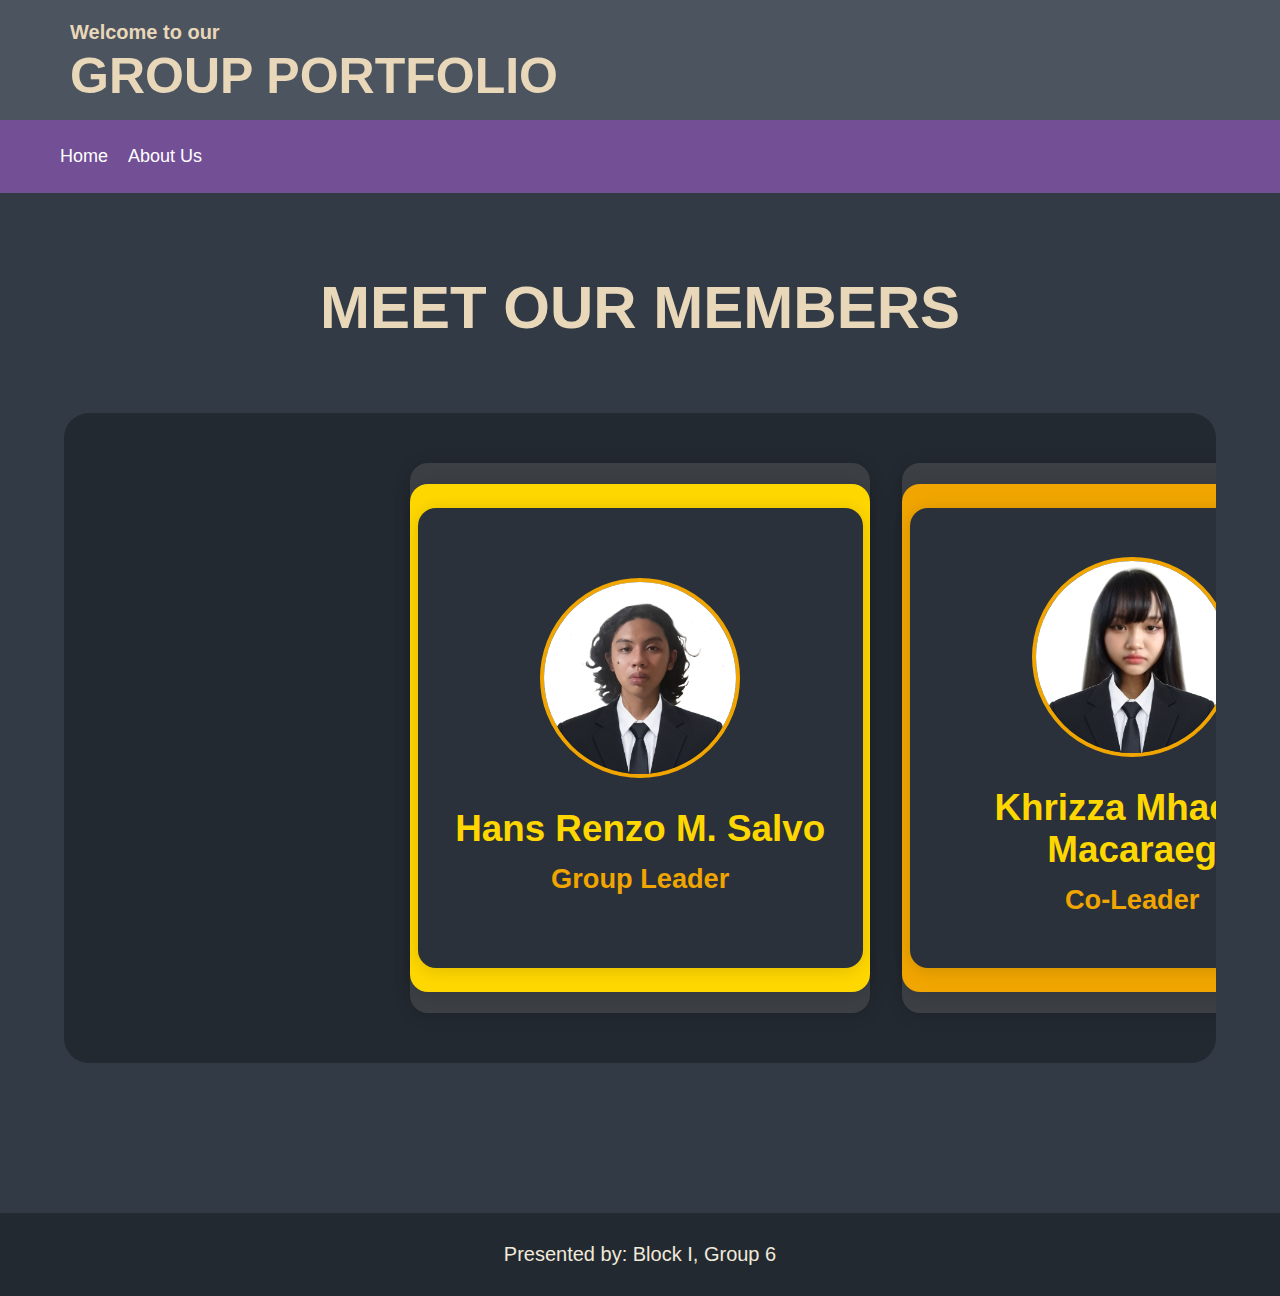
<file: index.html>
<!DOCTYPE html>
	<head>
		<meta charset="UTF-8">
    	<meta name="viewport" content="width=device-width, initial-scale=1.0">
		<title>Our Team Portfolio</title>
		<link rel="stylesheet" href="Hans.css">
	</head>
	<body>

		<script>
  			document.addEventListener("DOMContentLoaded", function() {
    			const scroller = document.querySelector('.member-scroll');
    			if(scroller) {
      				scroller.addEventListener('wheel', function(e) {
        				if (e.deltaY === 0) return;
        				e.preventDefault();
        				scroller.scrollBy({
          				left: e.deltaY,
          				behavior: 'smooth'
        			});
      			}, { passive: false });
    		}
  		});
	</script>	

		<div class="header">
			<h1 id="header1">Welcome to our</h1>
			<h1 id="header2">GROUP PORTFOLIO</h1>

		</div>
				<nav class="navbar">
					<ul>
						<a href="index.html">Home</a>
						<a href="aboutus.html">About Us</a>
					</ul>
				</nav>
		<div class="meetourmembers">
			<h1>MEET OUR MEMBERS</h1>
		</div>
		
		<div class="mainbody">
  			<div class="member-scroll">
  				<div class="spacer"></div>
  				<a class="member-card-link" href="individual-portfolio-Salvo.html">
    				<div class="member-card" id="leader">
    					<div class="member-card2" id="leader2">
    						<img src="Hans Renzo Salvo.png" alt="Hans Renzo M. Salvo" class="member-photo">
    						<h1>Hans Renzo M. Salvo</h1>
  							<h2>Group Leader</h2>
  						</div>
    				</div>
    			</a>
    			<a class="member-card-link" href="individual-portfolio-Macaraeg.html">
    				<div class="member-card" id="coleader">
    					<div class="member-card2" id="coleader2">
    						<img src="Khrizza Mhae Macaraeg.png"alt="Khrizza Mhae P. Macaraeg.html" class="member-photo">
    						<h1>Khrizza Mhae P. Macaraeg</h1>
  							<h2>Co-Leader</h2>
  						</div>
    				</div>
    			</a>
    			<a class="member-card-link" href="individual-portfolio-Eleazar.html">
    				<div class="member-card">
    					<div class="member-card2">
    						<img src="Mark Joseph Eleazar.png" alt="Mark Joseph P. Eleazar" class="member-photo">
    						<h1>Mark Joseph P. Eleazar</h1>
  							<h2>Member</h2>
  						</div>
    				</div>
    			</a>
    			<a class="member-card-link" href="individual-portfolio-Galvez.html">
    				<div class="member-card">
    					<div class="member-card2">
    						<img src="Jerome Galvez.png" alt="Jerome M. Galvez" class="member-photo">
    						<h1>Jerome M. Galvez</h1>
  							<h2>Member</h2>
  						</div>
    				</div>
    			</a>
    			<a class="member-card-link" href="individual-portfolio-Riolada.html">
    				<div class="member-card">
    					<div class="member-card2">
    						<img src="Peter John Riolada.png" alt="Peter John S. Riolada" class="member-photo">
    						<h1>Peter John S. Riolada</h1>
  							<h2>Member</h2>
  						</div>
    				</div>
    			</a>
    			<div class="spacer"></div>
  			</div>
		</div>

		<div class="bottomheader">
			<p>Presented by: Block I, Group 6</p>
		</div>

	</body>
</file>
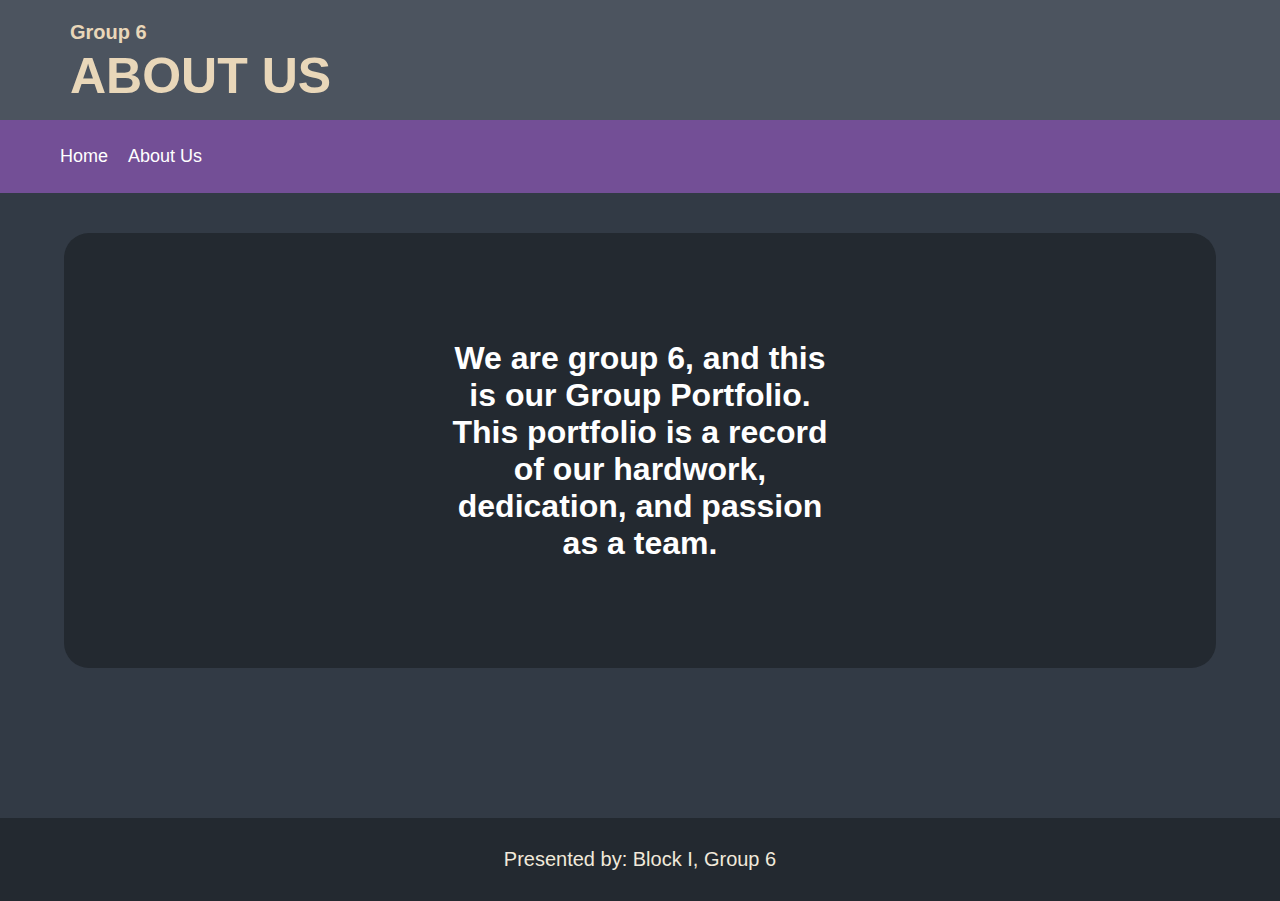
<file: aboutus.html>
<!DOCTYPE html>
	<head>
		<meta charset="UTF-8">
    	<meta name="viewport" content="width=device-width, initial-scale=1.0">
		<title>Jerome's Portfolio</title>
		<link rel="stylesheet" href="Hans.css">
	</head>
	<body>
		<div class="header">
			<h1 id="header1">Group 6</h1>
			<h1 id="header2">ABOUT US</h1>
		</div>
<nav class="navbar">
	<ul>
		<a href="index.html">Home</a>
		<a href="aboutus.html">About Us</a>
	</ul>
</nav>
		<div class="mainbodyaboutus">
		
			<div class="aboutus-details">
				<h2>We are group 6, and this is our Group Portfolio. This portfolio is a record of our hardwork, dedication, and passion as a team.</h2>
		</div>
        </div>
        <div class="bottomheader">
			<p>Presented by: Block I, Group 6</p>
		</div>
</file>
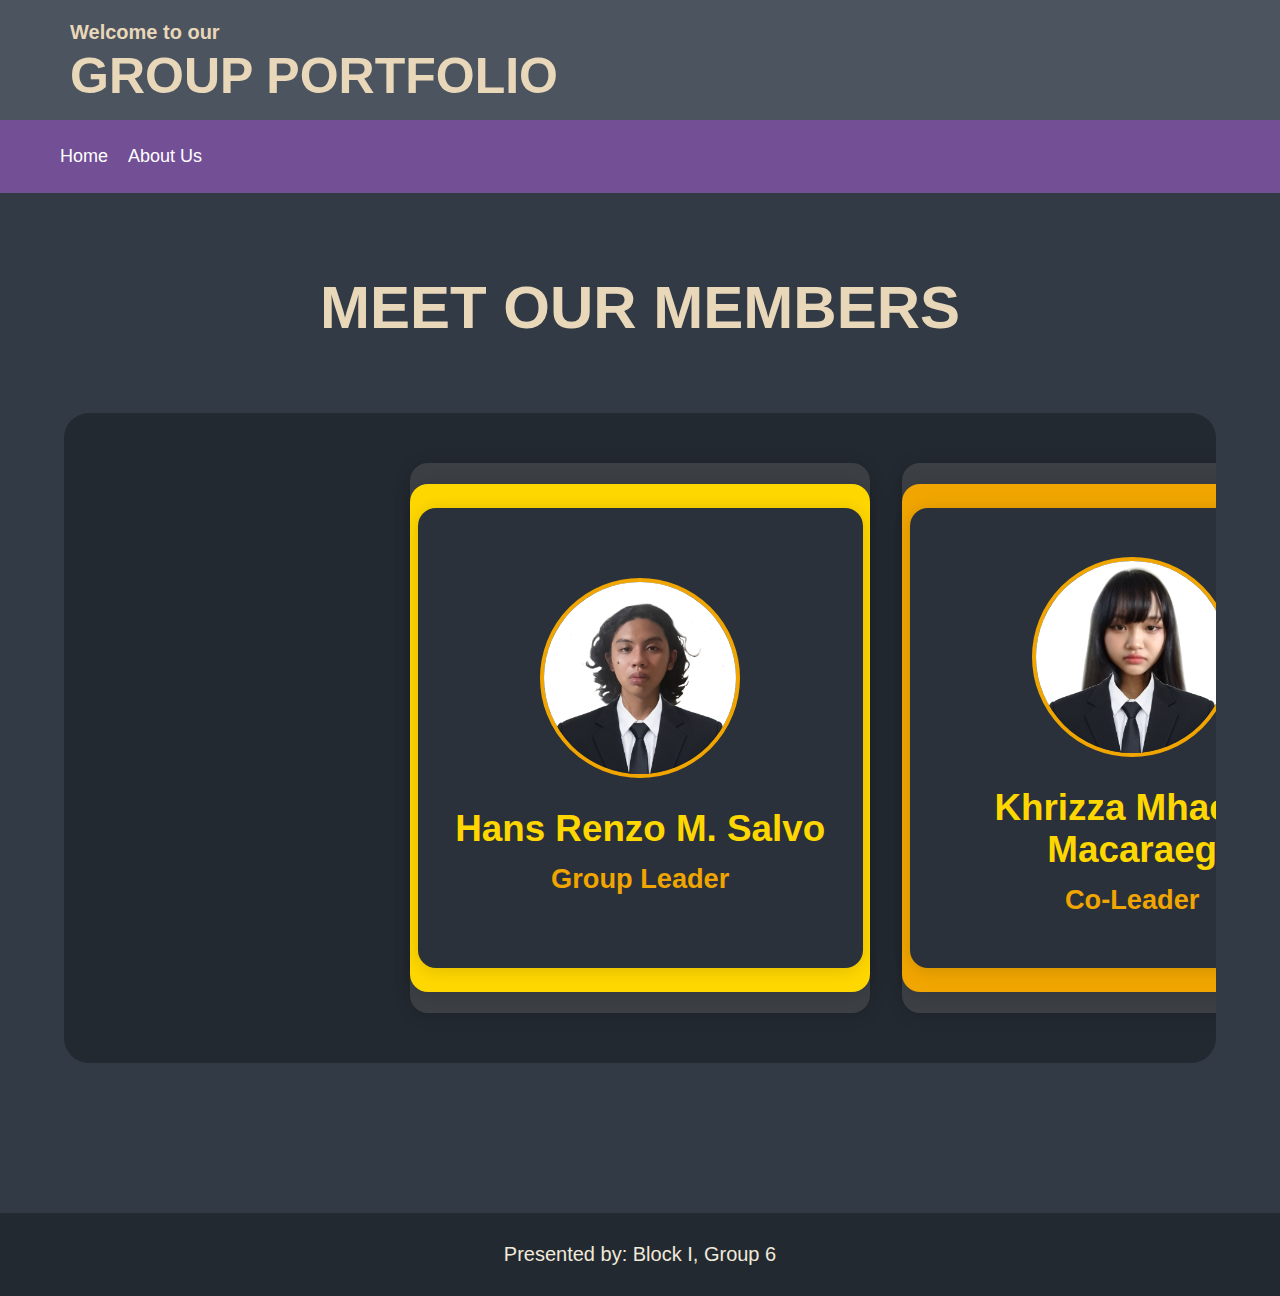
<file: Hans.html>
<!DOCTYPE html>
	<head>
		<meta charset="UTF-8">
    	<meta name="viewport" content="width=device-width, initial-scale=1.0">
		<title>Our Team Portfolio</title>
		<link rel="stylesheet" href="Hans.css">
	</head>
	<body>

		<script>
  			document.addEventListener("DOMContentLoaded", function() {
    			const scroller = document.querySelector('.member-scroll');
    			if(scroller) {
      				scroller.addEventListener('wheel', function(e) {
        				if (e.deltaY === 0) return;
        				e.preventDefault();
        				scroller.scrollBy({
          				left: e.deltaY,
          				behavior: 'smooth'
        			});
      			}, { passive: false });
    		}
  		});
	</script>	

		<div class="header">
			<h1 id="header1">Welcome to our</h1>
			<h1 id="header2">GROUP PORTFOLIO</h1>

		</div>
				<nav class="navbar">
					<ul>
						<a href="Hans.html">Home</a>
						<a href="aboutus.html">About Us</a>
					</ul>
				</nav>
		<div class="meetourmembers">
			<h1>MEET OUR MEMBERS</h1>
		</div>
		
		<div class="mainbody">
  			<div class="member-scroll">
  				<div class="spacer"></div>
  				<a class="member-card-link" href="individual-portfolio-Salvo.html">
    				<div class="member-card" id="leader">
    					<div class="member-card2" id="leader2">
    						<img src="Hans Renzo Salvo.png" alt="Hans Renzo M. Salvo" class="member-photo">
    						<h1>Hans Renzo M. Salvo</h1>
  							<h2>Group Leader</h2>
  						</div>
    				</div>
    			</a>
    			<a class="member-card-link" href="individual-portfolio-Macaraeg.html">
    				<div class="member-card" id="coleader">
    					<div class="member-card2" id="coleader2">
    						<img src="Khrizza Mhae Macaraeg.png"alt="Khrizza Mhae P. Macaraeg.html" class="member-photo">
    						<h1>Khrizza Mhae P. Macaraeg</h1>
  							<h2>Co-Leader</h2>
  						</div>
    				</div>
    			</a>
    			<a class="member-card-link" href="individual-portfolio-Eleazar.html">
    				<div class="member-card">
    					<div class="member-card2">
    						<img src="Mark Joseph Eleazar.png" alt="Mark Joseph P. Eleazar" class="member-photo">
    						<h1>Mark Joseph P. Eleazar</h1>
  							<h2>Member</h2>
  						</div>
    				</div>
    			</a>
    			<a class="member-card-link" href="individual-portfolio-Galvez.html">
    				<div class="member-card">
    					<div class="member-card2">
    						<img src="Jerome Galvez.png" alt="Jerome M. Galvez" class="member-photo">
    						<h1>Jerome M. Galvez</h1>
  							<h2>Member</h2>
  						</div>
    				</div>
    			</a>
    			<a class="member-card-link" href="individual-portfolio-Riolada.html">
    				<div class="member-card">
    					<div class="member-card2">
    						<img src="Peter John Riolada.png" alt="Peter John S. Riolada" class="member-photo">
    						<h1>Peter John S. Riolada</h1>
  							<h2>Member</h2>
  						</div>
    				</div>
    			</a>
    			<div class="spacer"></div>
  			</div>
		</div>

		<div class="bottomheader">
			<p>Presented by: Block I, Group 6</p>
		</div>

	</body>
</file>
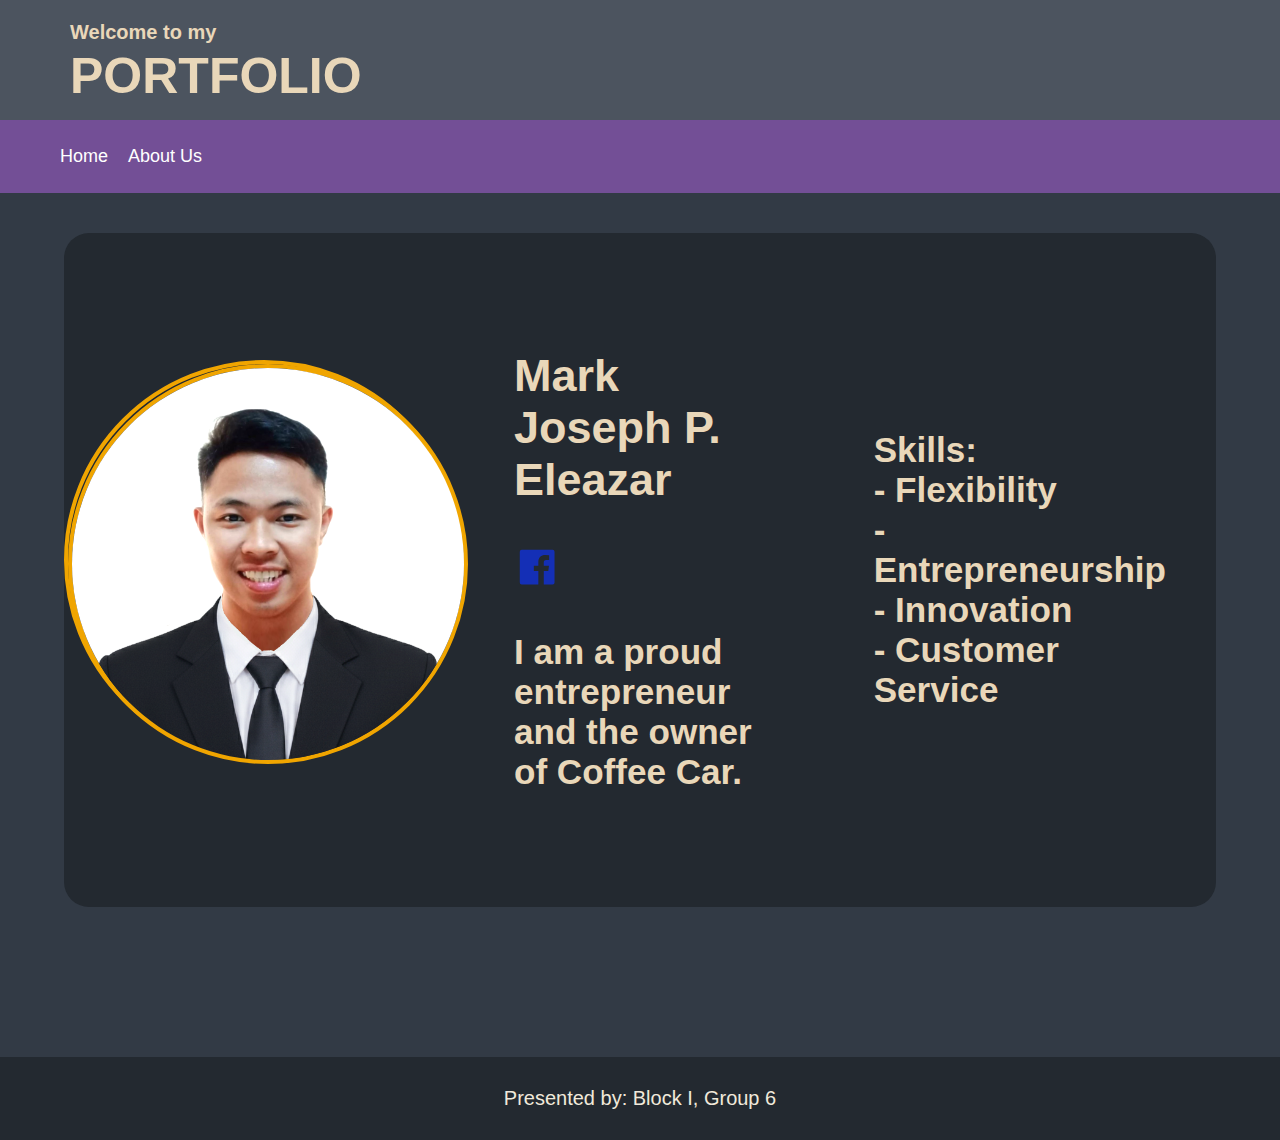
<file: individual-portfolio-Eleazar.html>
<!DOCTYPE html>
	<head>
		<meta charset="UTF-8">
    	<meta name="viewport" content="width=device-width, initial-scale=1.0">
		<title>Mark Joseph's Portfolio</title>
		<link href='https://unpkg.com/boxicons@2.1.4/css/boxicons.min.css' rel='stylesheet'>
		<link rel="stylesheet" href="Hans.css">
	</head>
	<body>
		<div class="header">
			<h1 id="header1">Welcome to my</h1>
			<h1 id="header2">PORTFOLIO</h1>
		</div>
<nav class="navbar">
	<ul>
		<a href="Hans.html">Home</a>
		<a href="aboutus.html">About Us</a>
	</ul>
</nav>
		<div class="mainbody">
			<div class="soloport-pic">
				<img src="Mark Joseph Eleazar.png" alt="Mark Joseph P. Eleazar" class="soloport-pic">
			</div>
			<div class="soloport-details">
				<h2>Mark Joseph P. Eleazar</h2>
				<a href="https://www.facebook.com/share/16JZZZU2dj/">
 					<img src="[data-uri]" alt="Facebook-Icon" id="fb-icon">
				</a>
				<h3>I am a proud entrepreneur and the owner of Coffee Car.</h3>
			</div>
			<div class="soloport-details">
				<h3>Skills:
					<br>- Flexibility
					<br>- Entrepreneurship
					<br>- Innovation
					<br>- Customer Service</h3>
			</div>
		</div>
		<div class="bottomheader">
			<p>Presented by: Block I, Group 6</p>
		</div>
</file>
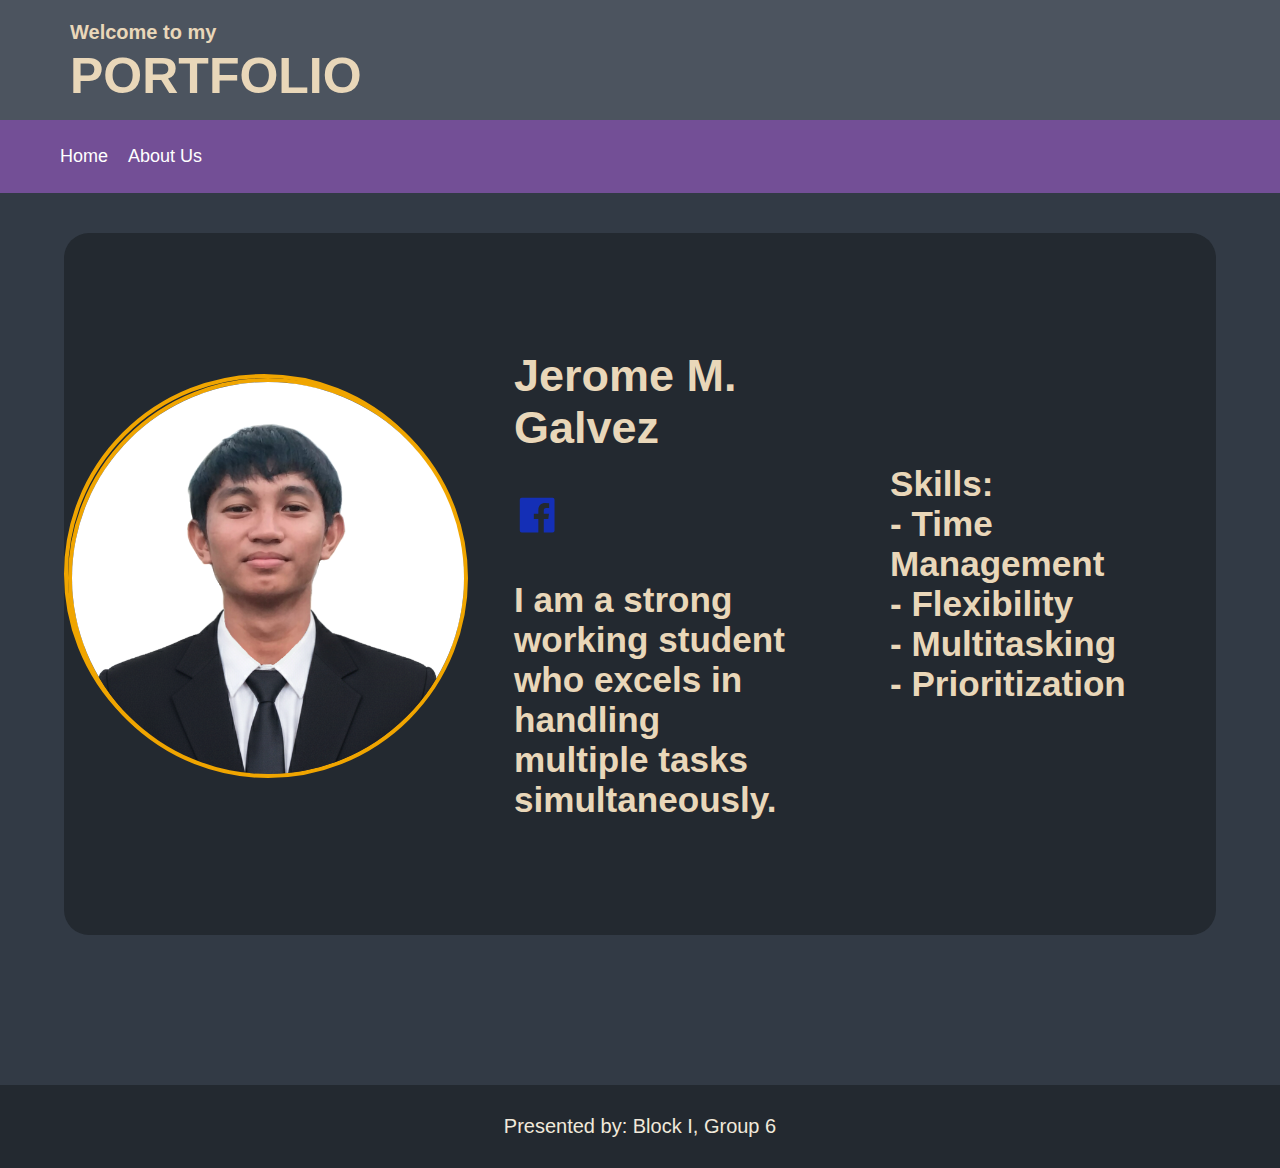
<file: individual-portfolio-Galvez.html>
<!DOCTYPE html>
	<head>
		<meta charset="UTF-8">
    	<meta name="viewport" content="width=device-width, initial-scale=1.0">
		<title>Jerome's Portfolio</title>
		<link href='https://unpkg.com/boxicons@2.1.4/css/boxicons.min.css' rel='stylesheet'>
		<link rel="stylesheet" href="Hans.css">
	</head>
	<body>
		<div class="header">
			<h1 id="header1">Welcome to my</h1>
			<h1 id="header2">PORTFOLIO</h1>
		</div>
<nav class="navbar">
	<ul>
		<a href="Hans.html">Home</a>
		<a href="aboutus.html">About Us</a>
	</ul>
</nav>
		<div class="mainbody">
			<div class="soloport-pic">
				<img src="Jerome Galvez.png" alt="Jerome M. Galvez" class="soloport-pic">
			</div>
			<div class="soloport-details">
				<h2>Jerome M. Galvez</h2>
				<a href="https://www.facebook.com/share/1Fe8RUFuZL/">
 					<img src="[data-uri]" alt="Facebook-Icon" id="fb-icon">
				</a>
				<h3>I am a strong working student who excels in handling multiple tasks simultaneously.</h3>
			</div>
			<div class="soloport-details">
				<h3>Skills:
					<br>- Time Management
					<br>- Flexibility
					<br>- Multitasking
					<br>- Prioritization</h3>
			</div>
		</div>
		<div class="bottomheader">
			<p>Presented by: Block I, Group 6</p>
		</div>
</file>
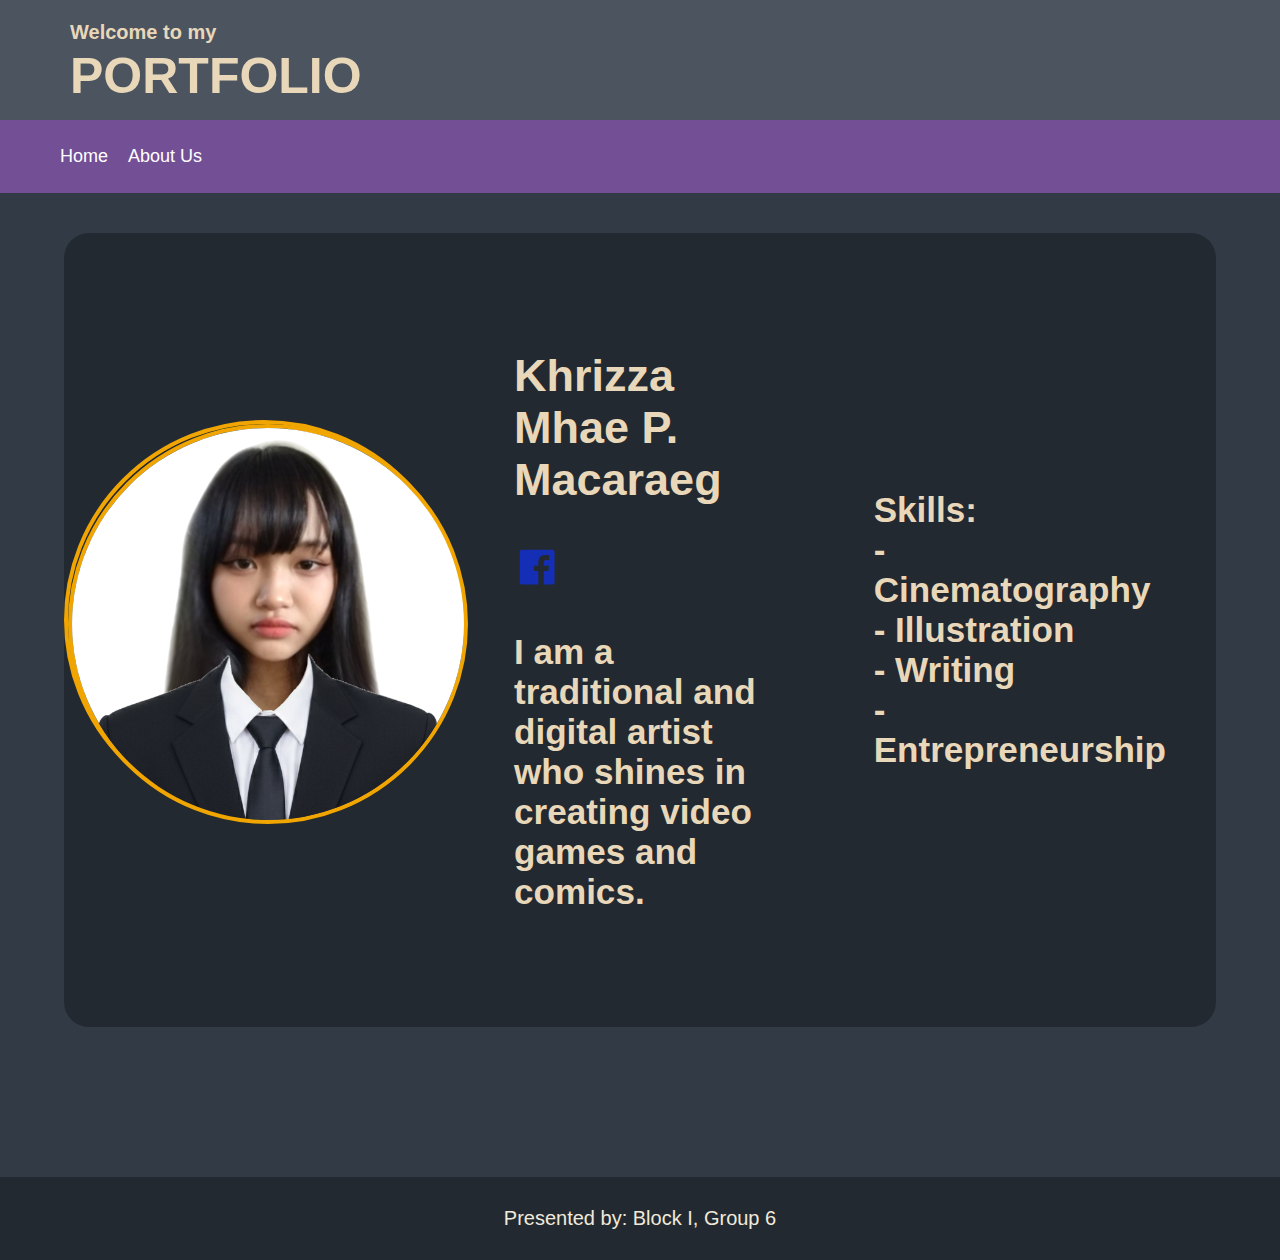
<file: individual-portfolio-Macaraeg.html>
<!DOCTYPE html>
	<head>
		<meta charset="UTF-8">
    	<meta name="viewport" content="width=device-width, initial-scale=1.0">
		<title>Khrizza Mhae's Portfolio</title>
		<link href='https://unpkg.com/boxicons@2.1.4/css/boxicons.min.css' rel='stylesheet'>
		<link rel="stylesheet" href="Hans.css">
	</head>
	<body>
		<div class="header">
			<h1 id="header1">Welcome to my</h1>
			<h1 id="header2">PORTFOLIO</h1>
		</div>
<nav class="navbar">
	<ul>
		<a href="Hans.html">Home</a>
		<a href="aboutus.html">About Us</a>
	</ul>
</nav>
		<div class="mainbody">
			<div class="soloport-pic">
				<img src="Khrizza Mhae Macaraeg.png" alt="Khrizza Mhae P. Macaraeg" class="soloport-pic">
			</div>
			<div class="soloport-details">
				<h2>Khrizza Mhae P. Macaraeg</h2>
				<a href="https://www.facebook.com/share/17hz2GzexG/">
 					<img src="[data-uri]" alt="Facebook-Icon" id="fb-icon">
				</a>
				<h3>I am a traditional and digital artist who shines in creating video games and comics.</h3>
			</div>
			<div class="soloport-details">
				<h3>Skills:
					<br>- Cinematography
					<br>- Illustration
					<br>- Writing
					<br>- Entrepreneurship</h3>
			</div>
		</div>
		<div class="bottomheader">
			<p>Presented by: Block I, Group 6</p>
		</div>
</file>
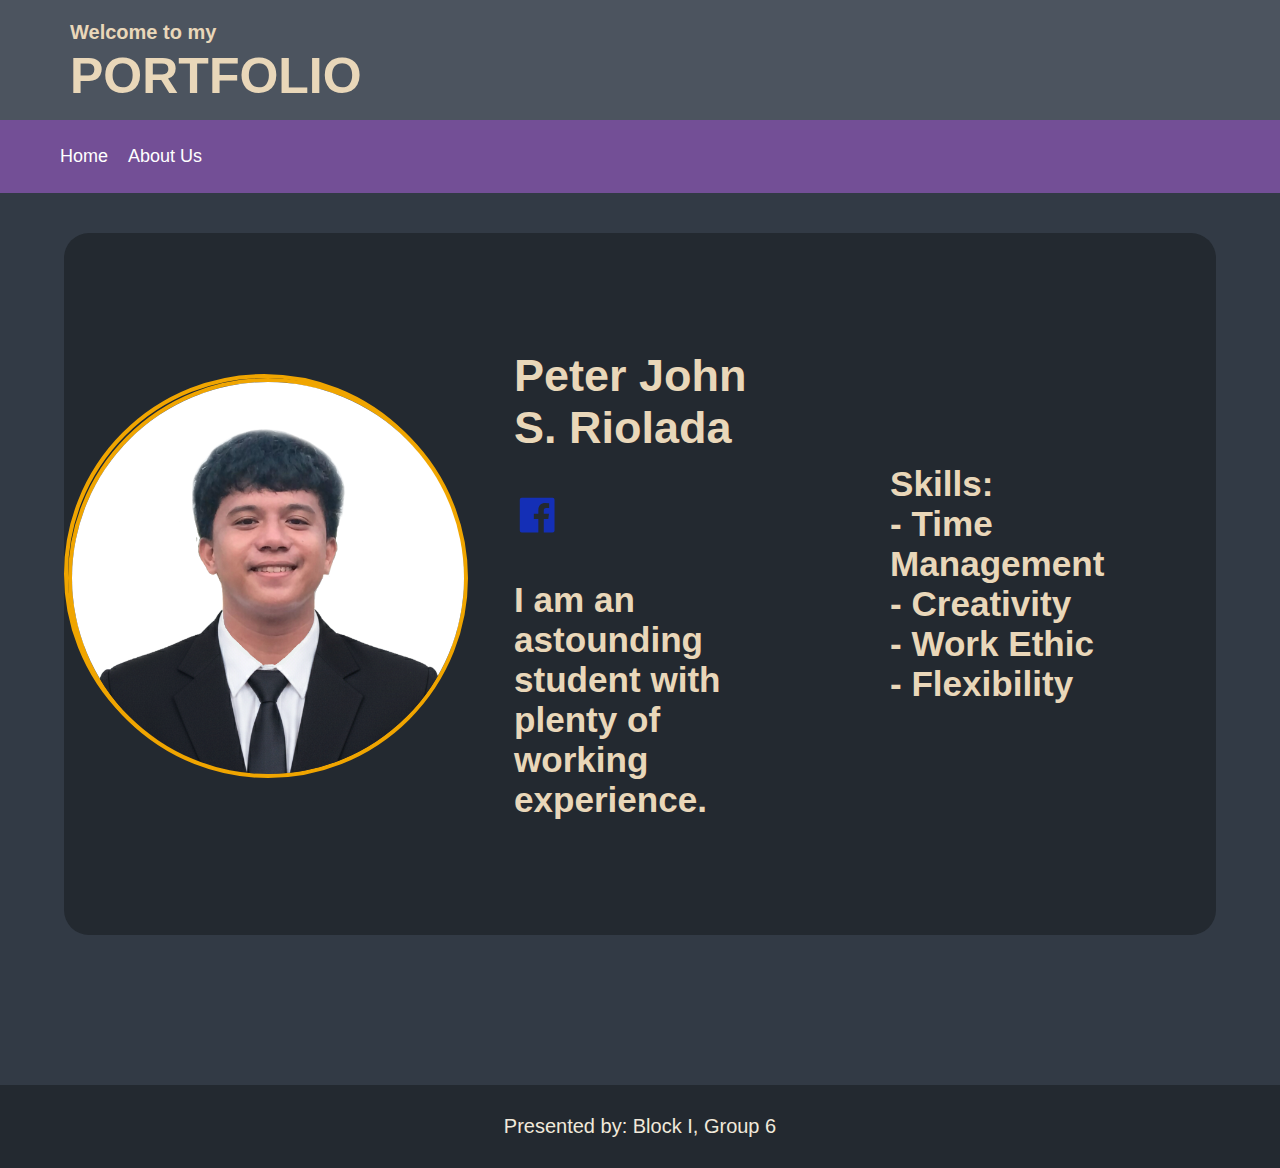
<file: individual-portfolio-Riolada.html>
<!DOCTYPE html>
	<head>
		<meta charset="UTF-8">
    	<meta name="viewport" content="width=device-width, initial-scale=1.0">
		<title>Khrizza Mhae's Portfolio</title>
		<link href='https://unpkg.com/boxicons@2.1.4/css/boxicons.min.css' rel='stylesheet'>
		<link rel="stylesheet" href="Hans.css">
	</head>
	<body>
		<div class="header">
			<h1 id="header1">Welcome to my</h1>
			<h1 id="header2">PORTFOLIO</h1>
		</div>
<nav class="navbar">
	<ul>
		<a href="index.html">Home</a>
		<a href="aboutus.html">About Us</a>
	</ul>
</nav>
		<div class="mainbody">
			<div class="soloport-pic">
				<img src="Peter John Riolada.png" alt="Peter John S. Riolada" class="soloport-pic">
			</div>
			<div class="soloport-details">
				<h2>Peter John S. Riolada</h2>
				<a href="https://www.facebook.com/share/1HFyo6PGuY/">
 					<img src="[data-uri]" alt="Facebook-Icon" id="fb-icon">
				</a>
				<h3>I am an astounding student with plenty of working experience.</h3>
			</div>
			<div class="soloport-details">
				<h3>Skills:
					<br>- Time Management
					<br>- Creativity
					<br>- Work Ethic
					<br>- Flexibility</h3>
			</div>
		</div>
		<div class="bottomheader">
			<p>Presented by: Block I, Group 6</p>
		</div>
</file>
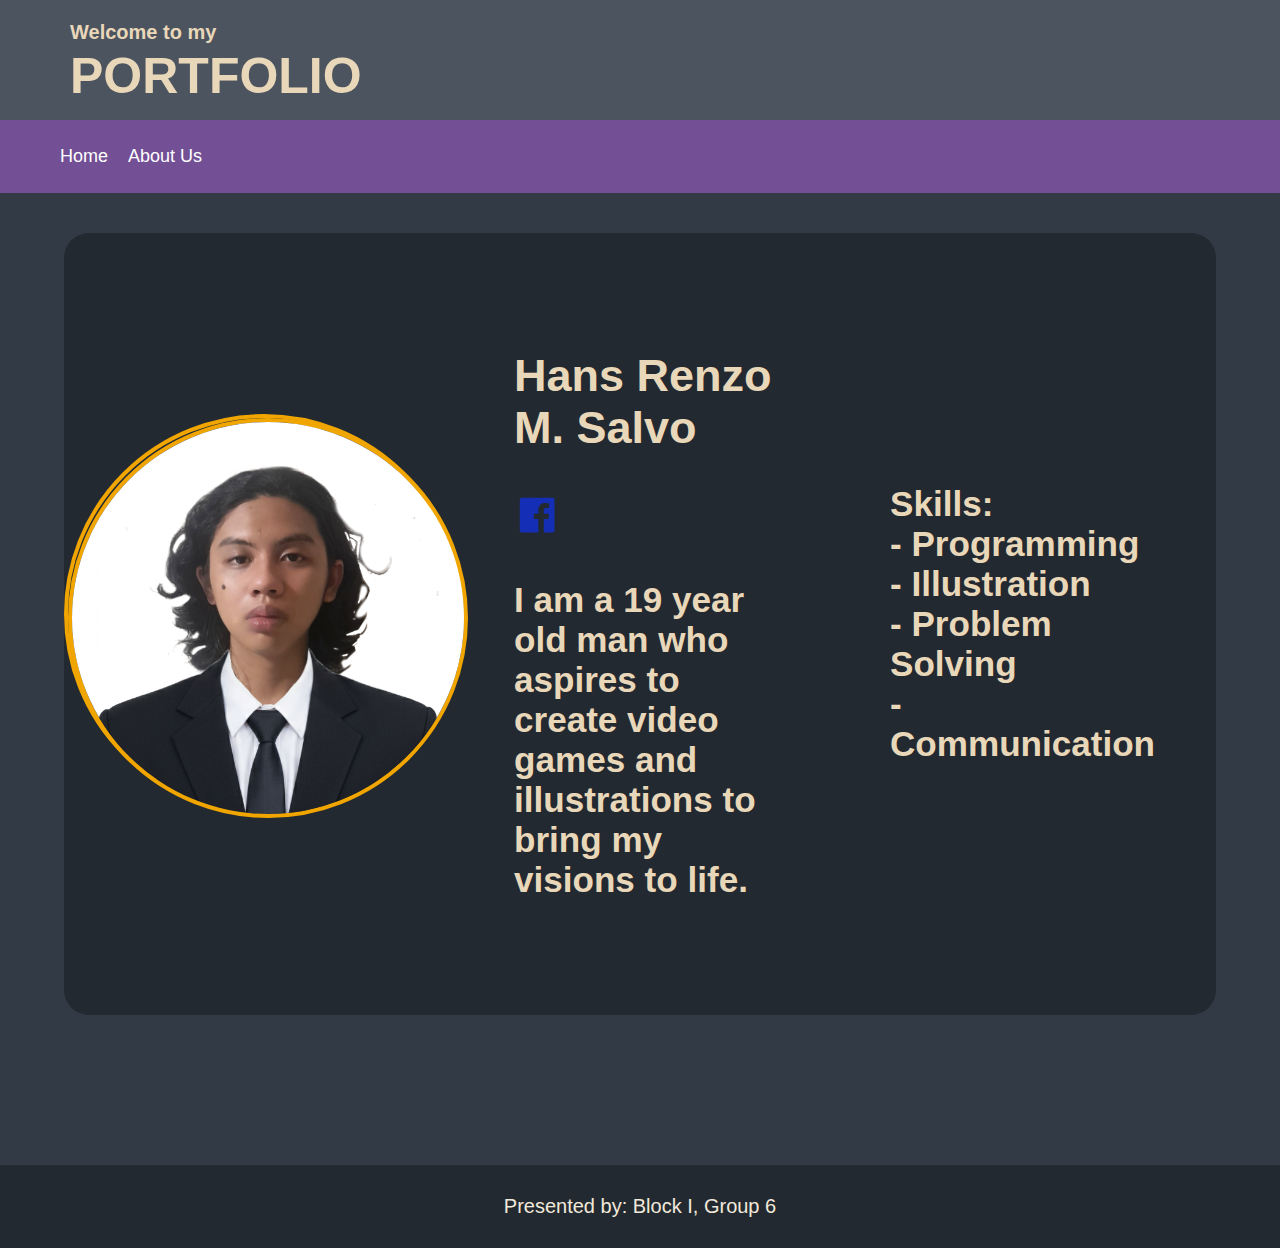
<file: individual-portfolio-Salvo.html>
<!DOCTYPE html>
	<head>
		<meta charset="UTF-8">
    	<meta name="viewport" content="width=device-width, initial-scale=1.0">
		<title>Hans Renzo's Portfolio</title>
		<link href='https://unpkg.com/boxicons@2.1.4/css/boxicons.min.css' rel='stylesheet'>
		<link rel="stylesheet" href="Hans.css">
	</head>
	<body>
		<div class="header">
			<h1 id="header1">Welcome to my</h1>
			<h1 id="header2">PORTFOLIO</h1>
		</div>
<nav class="navbar">
	<ul>
		<a href="index.html">Home</a>
		<a href="aboutus.html">About Us</a>
	</ul>
</nav>
		<div class="mainbody">
			<div class="soloport-pic">
				<img src="Hans Renzo Salvo.png" alt="Hans Renzo M. Salvo" class="soloport-pic">
			</div>
			<div class="soloport-details">
				<h2>Hans Renzo M. Salvo</h2>
				<a href="https://www.facebook.com/share/1A1EPMVtv1/">
 					<img src="[data-uri]" alt="Facebook-Icon" id="fb-icon">
				</a>
				<h3>I am a 19 year old man who aspires to create video games and illustrations to bring my visions to life.</h3>
			</div>
			<div class="soloport-details">
				<h3>Skills:
					<br>- Programming
					<br>- Illustration
					<br>- Problem Solving
					<br>- Communication</h3>
			</div>
		</div>
		<div class="bottomheader">
			<p>Presented by: Block I, Group 6</p>
		</div>
</file>
<file: Hans.css>
body {
  background-color: #323A45;
  font-family: Arial, sans-serif;
}

p {
  text-align: center;
  font-size: 20px;
  color: #f1e9db;
}

html, body {
  margin: 0;
  padding: 0;
  box-sizing: border-box;
}

*, *::before, *::after {
  box-sizing: inherit;
}

.header {
  box-sizing: border-box;
  width: 100%;
  height: 120px;
  padding-top: 9px;
  padding-left: 70px;
  background-color: #4C545F;
  color: #E9D7B9;
  box-shadow: 4px 4px 20px rgba(0,0,0,0.1); 
}
*, *::before, *::after {
  box-sizing: inherit;
}


#header1 {
  text-align: left;
  font-size: 20px;
  line-height: 1;
}

#header2 {
  text-align: left;
  font-size: 50px;
  line-height: 0;
}
.navbar {
    background:#734f96;
    padding: 10px 20px;
    padding-right: 10px 20px;
}

.navbar ul {
    list-style: none;
    display: flex;
    gap: 20px;
}

.navbar a {
    color: white;
    text-decoration: none;
    font-size: 18px;

}

.navbar a:hover {
    text-decoration: underline;
}
.meetourmembers {
  width: 70%;
  height: 100px;
  margin: 80px auto 0;
  text-align: center;
  color: #E9D7B9;
  background: #323A45;
  font-size: 30px;
}

.mainbody {
  width: 90vw;
  margin: 40px auto 0 auto;
  padding: 30px 0;
  box-sizing: border-box;
  background-color: #232930;
  border-radius: 25px;
  display: flex; 
  justify-content: center;
  align-items: center;
  overflow: hidden;

  margin-bottom: 150px;
}

.spacer {
  flex: 0 0 calc((98vw - 320px) / 2);
  height: 1px;
  pointer-events: none;
}

.member-scroll {
  display: flex;
  flex-direction: row;
  gap: 32px;
  overflow-x: auto;
  scroll-snap-type: x mandatory;
  align-items: center;
  padding: 20px 0;
  scrollbar-width: none;
  -ms-overflow-style: none;
  width: 100%;
}

.member-scroll::-webkit-scrollbar {
  display: none;
}

.member-card {
  position: relative;
  height: 550px;
  width: 460px;
  flex: 0 0 460px;
  margin: 0;
  background: #2A313A;
  scroll-snap-align: center;
  border-radius: 18px;
  display: flex;
  flex-direction: column;
  align-items: center;
  justify-content: center;
  text-align: center;
  color: #12130F;
  box-shadow: 0 2px 18px #0002;
  transition: transform 0.2s, box-shadow 0.2s;
  user-select: none;
  padding: 24px;
  box-sizing: border-box;
  font-size: 1rem;
  font-weight: normal;
}

.member-card-link {
  display: flex;
  flex-direction: column;
  align-items: center;
  justify-content: center;
  width: 460px;
  height: 550px;
  flex: 0 0 460px;
  text-decoration: none;
  cursor: pointer;
  background: #3c4045;
  border-radius: 18px;
  box-shadow: 0 2px 18px #0002;
  transition: transform 0.2s, box-shadow 0.2s;
  user-select: none;
  scroll-snap-align: center;
  text-align: center;
  margin: 0;
  padding: 24px;
  box-sizing: border-box;
}

.member-card-link,
.member-card-link * {
  text-decoration: none !important;;
}


  .member-scroll {
    display: flex;
    flex-direction: row;
    flex-wrap: nowrap;
    gap: 32px;
    overflow-x: auto;
    /* other styles as before */
  }

  .member-card:hover, .member-card:focus-within {
    box-shadow: 0 4px 28px #0004;
    transform: scale(1.07);
    z-index: 2;
  }

  #leader {
    background: #FFD700;
  }

  #leader2 {
    background: #2A313A;
  }

  #coleader {
    background: #F0A500;
  }

  #coleader2 {
    background: #2A313A;
  }

  .member-card2 {
    height: 270px;
    width: 445px;
    flex: 0 0 460px;
    margin: 0;
    background: #3F4752;
    scroll-snap-align: center;
    border-radius: 18px;
    display: flex;
    flex-direction: column;
    align-items: center;
    justify-content: center;
    text-align: center;
    color: #12130F;
    box-shadow: 0 2px 18px #0002;
    transition: transform 0.2s, box-shadow 0.2s;
    user-select: none;
    padding: 24px;
    box-sizing: border-box;
    font-size: 1rem;
    font-weight: normal;
  }

  .member-card h1 {
    font-size: 2.3rem;
    font-weight: bold;
    margin: 0.3em 0 0.18em 0;
    color: #FFD700;
  }

  .member-card h2 {
    font-size: 1.7rem;
    font-weight: bold;
    margin: 0.2em 0 0.12em 0;
    color: #F0A500;
  }

  .member-card:focus,
  .member-card:hover {
    transform: scale(1.07);
    box-shadow: 0 4px 28px #0004;
  }

  .member-photo {
    width: 200px;
    height: 200px;
    object-fit: cover;
    border-radius: 50%;
    margin-bottom: 1.2em;
    border: 4px solid #F0A500;
  }

.soloport-pic {
  width: 400px;
  height: 400px;
  object-fit: cover;
    border-radius: 50%;
    margin-bottom: 1.2em;
    border: 4px solid #F0A500;
  align-items: left !important;
}

.soloport-details {
  width: 400px;
  margin: 50px;
  font-size: 30px;
  color: #E9D7B9;
}

  .bottomheader {
    position: sticky;
    width: 100%;
    background-color: #232930;
    color: white;
    text-align: center;
    padding: 10px 0;
  }
.aboutus-details {
  width: 400px;
  margin: 50px;
  font-size: 30px;
  color: #E9D7B9;
}
.mainbodyaboutus {
  width: 90vw;
  margin: 40px auto 0 auto;
  padding: 30px 0;
  box-sizing: border-box;
  background-color: #232930;
  border-radius: 25px;
  display: flex; 
  justify-content: center;
  align-items: center;
  overflow: hidden;

  margin-bottom: 150px;
}
  .aboutus-details h2 {
    font-size: 2rem;
    font-weight: bold;
    text-align: center;
    margin: 0.2em 1 0.2em 1;
    color: #ffffff;
  }

#fb-icon {
  font-size: 3.6rem;
  color: rgb(86, 86, 255);
  cursor: pointer;
}
</file>
